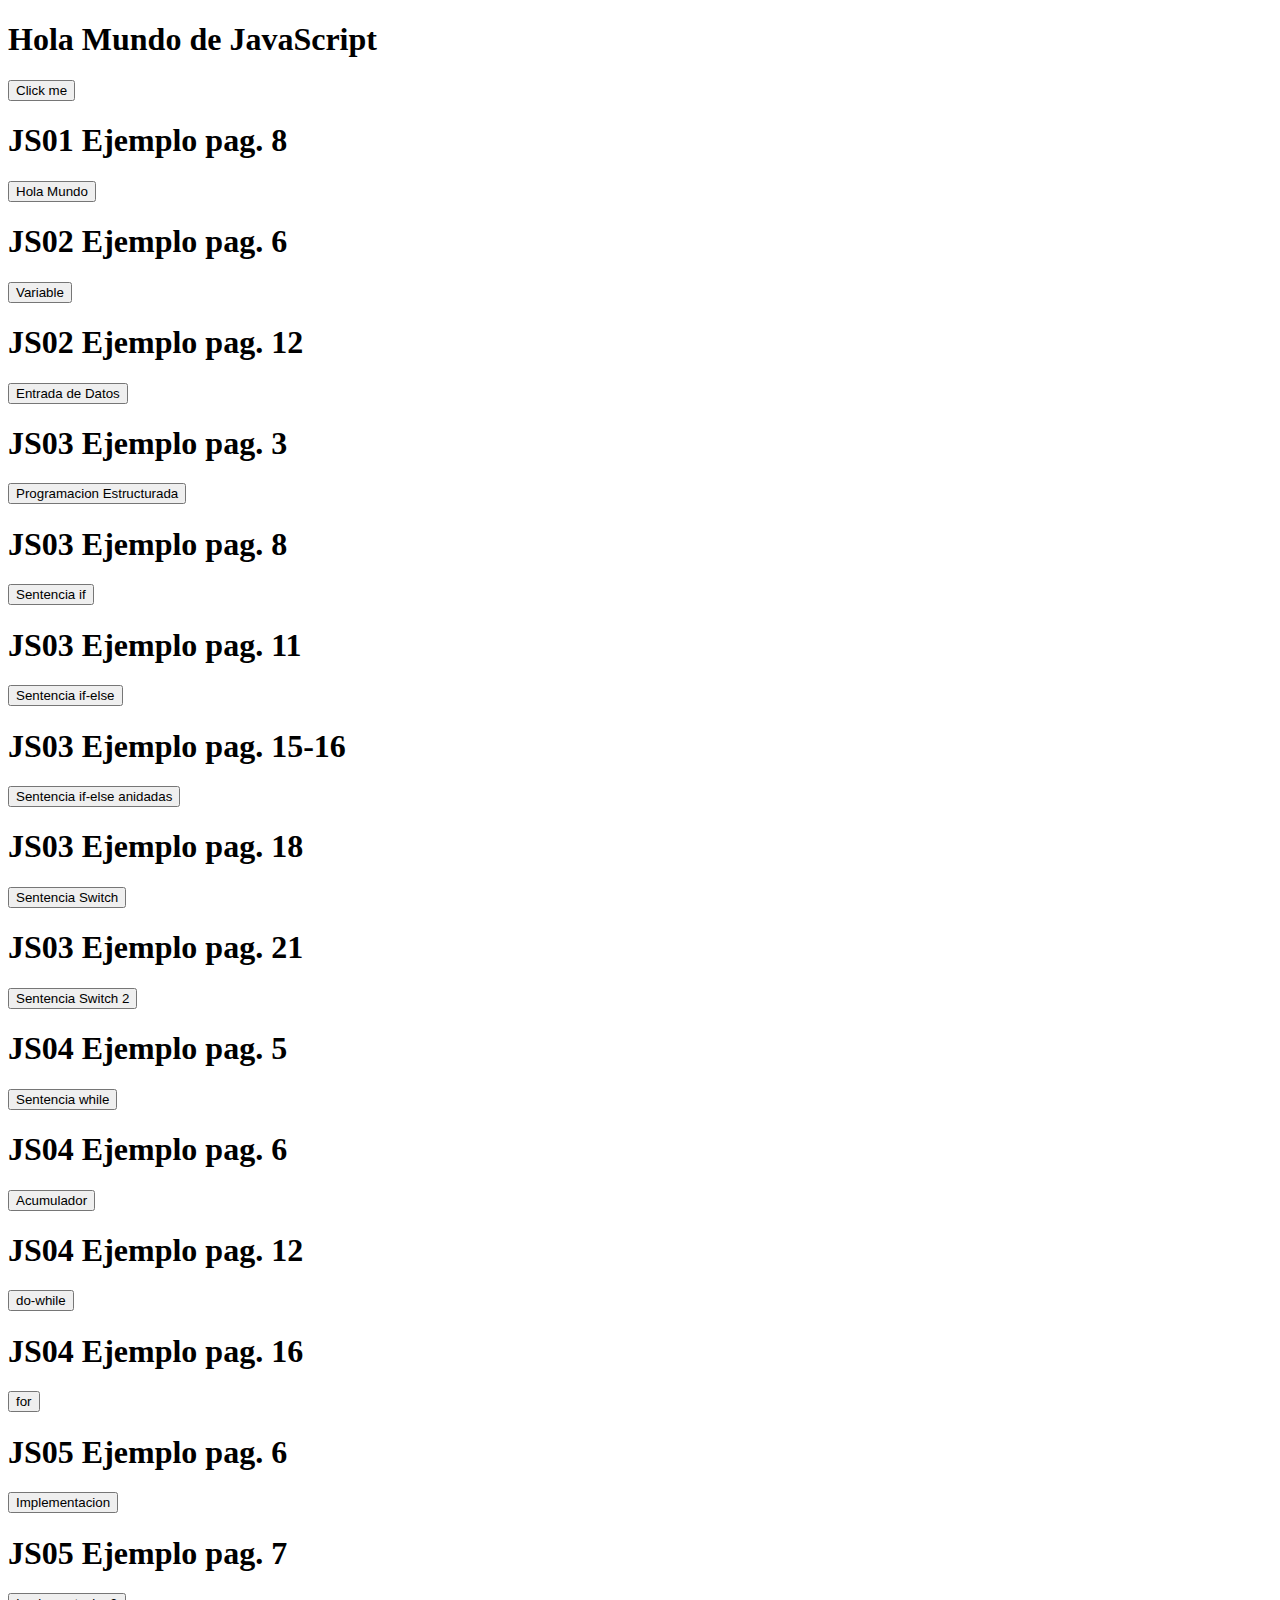
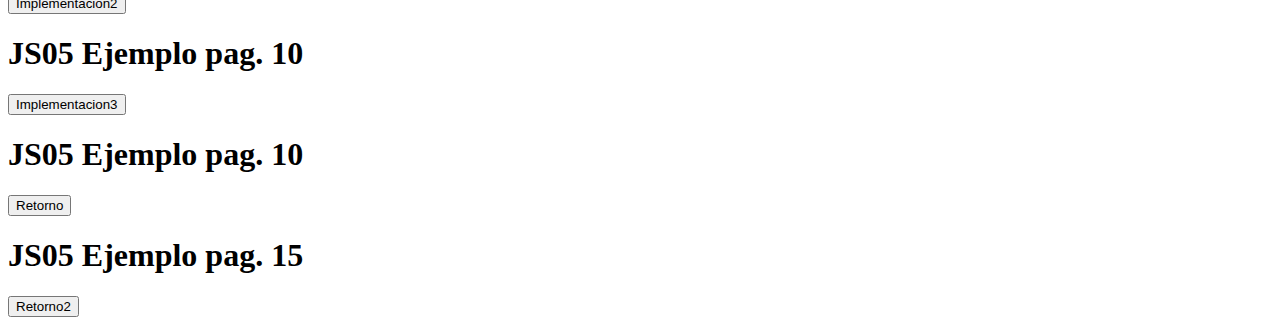
<file: Actividades/a04/index.html>
<!DOCTYPE html>
<html lang="en">
<head>
    <meta charset="UTF-8">
    <meta name="viewport" content="width=device-width, initial-scale=1.0">
    <title>Introduccion a JavaScript</title>
    <script src="./src/main.js"></script>
</head>
<body>
    <h1>Hola Mundo de JavaScript</h1>
    <div id="nombre"></div>
    <div id="edad"></div>
    <input type="button" id="clickMe" value="Click me" onclick="getDatos();">

    <h1>JS01 Ejemplo pag. 8</h1>
    <div id="HM"></div>
    <input type="button" value="Hola Mundo" onclick="HM();">

    <h1>JS02 Ejemplo pag. 6</h1>
    <div id="variable"></div>
    <input type="button" value="Variable" onclick="variable();">
    <h1>JS02 Ejemplo pag. 12</h1>
    <div id="entradaDatos"></div>
    <input type="button" value="Entrada de Datos" onclick="entradaDatos();">

    <h1>JS03 Ejemplo pag. 3</h1>
    <div id="programacionEstructurada"></div>
    <input type="button" value="Programacion Estructurada" onclick="programacionEstructurada();">
    <h1>JS03 Ejemplo pag. 8</h1>
    <div id="if"></div>
    <input type="button" value="Sentencia if" onclick="sentenciaIf();">
    <h1>JS03 Ejemplo pag. 11</h1>
    <div id="else"></div>
    <input type="button" value="Sentencia if-else" onclick="sentenciaIfElse();">
    <h1>JS03 Ejemplo pag. 15-16</h1>
    <div id="anidada"></div>
    <input type="button" value="Sentencia if-else anidadas" onclick="sentenciaIfElseAnidadas();">
    <h1>JS03 Ejemplo pag. 18</h1>
    <div id="switch"></div>
    <input type="button" value="Sentencia Switch" onclick="sentenciaSwitch();">
    <h1>JS03 Ejemplo pag. 21</h1>
    <div id="switch2"></div>
    <input type="button" value="Sentencia Switch 2" onclick="sentenciaSwitch2();">

    <h1>JS04 Ejemplo pag. 5</h1>
    <div id="while"></div>
    <input type="button" value="Sentencia while" onclick="sentenciaWhile();">
    <h1>JS04 Ejemplo pag. 6</h1>
    <div id="acumulador"></div>
    <input type="button" value="Acumulador" onclick="acumulador();">
    <h1>JS04 Ejemplo pag. 12</h1>
    <input type="button" value="do-while" onclick="doWhile();">
    <h1>JS04 Ejemplo pag. 16</h1>
    <div id="for"></div>
    <input type="button" value="for" onclick="forr();">


    <h1>JS05 Ejemplo pag. 6</h1>
    <div id="implementacion"></div>
    <input type="button" value="Implementacion" onclick="implementacion();">
    <h1>JS05 Ejemplo pag. 7</h1>
    <div id="implementacion2"></div>
    <input type="button" value="Implementacion2" onclick="implementacion2();">
    <h1>JS05 Ejemplo pag. 10</h1>
    <div id="implementacion3"></div>
    <input type="button" value="Implementacion3" onclick="implementacion3();">
    <h1>JS05 Ejemplo pag. 10</h1>
    <div id="retorno"></div>
    <input type="button" value="Retorno" onclick="retornoValor();">
    <h1>JS05 Ejemplo pag. 15</h1>
    <div id="retorno2"></div>
    <input type="button" value="Retorno2" onclick="retornoValor2();">
</body>
</html>
</file>
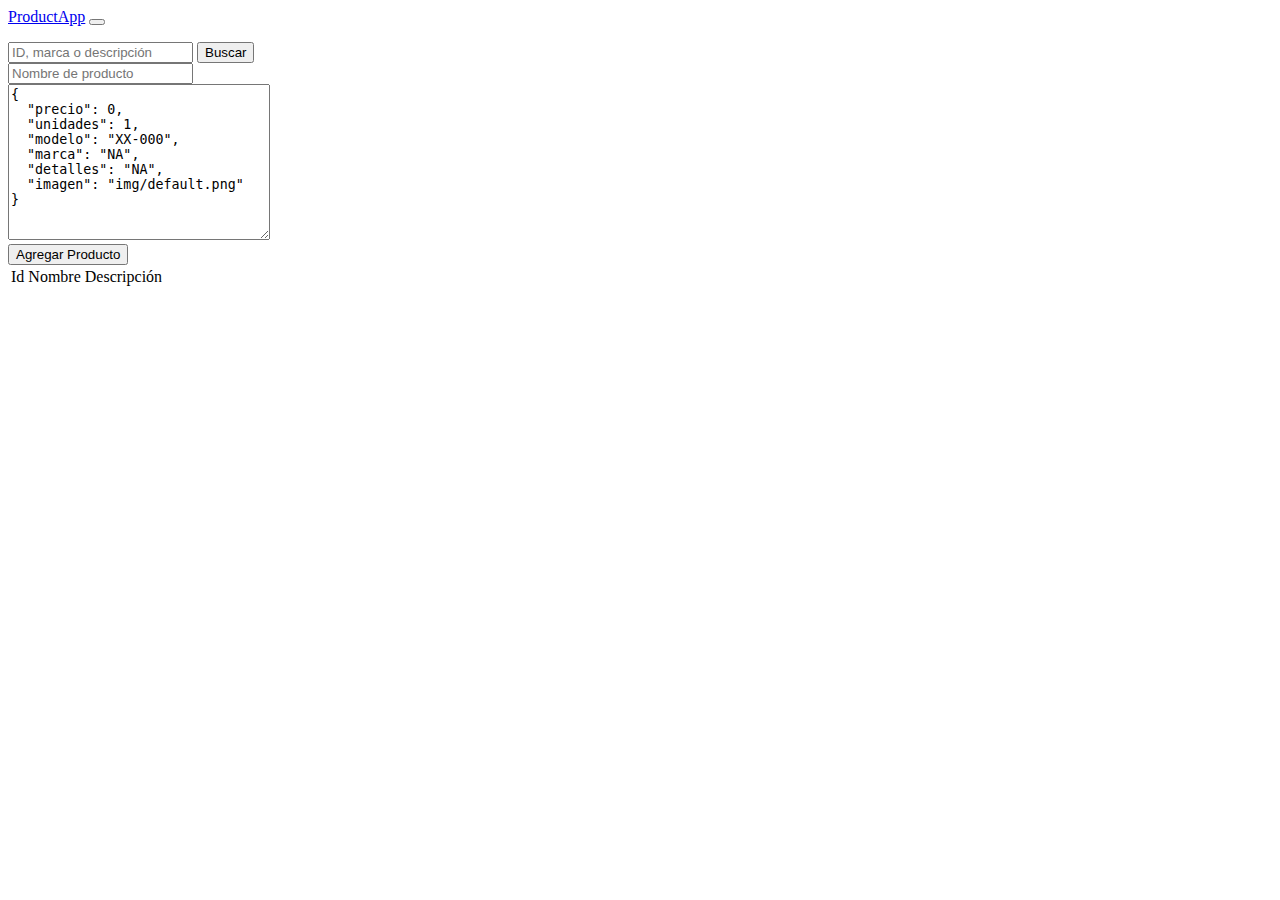
<file: Actividades/a07/index.html>
<!DOCTYPE html>
<html lang="en">
  <head>
    <meta charset="UTF-8">
    <title>ProductApp</title>
    <!-- BOOTSTRAP 4  -->
    <link rel="stylesheet" href="https://bootswatch.com/4/superhero/bootstrap.min.css">
  </head>
  <body onload="init()">

    <!-- BARRA DE NAVEGACIÓN  -->
    <nav class="navbar navbar-expand-lg navbar-dark bg-dark">
      <a class="navbar-brand" href=".">ProductApp</a>
      <button class="navbar-toggler" type="button" data-toggle="collapse" data-target="#navbarSupportedContent" aria-controls="navbarSupportedContent" aria-expanded="false" aria-label="Toggle navigation">
        <span class="navbar-toggler-icon"></span>
      </button>

      <div class="collapse navbar-collapse" id="navbarSupportedContent">
        <ul class="navbar-nav ml-auto"></ul>
          <form class="form-inline my-2 my-lg-0">
            <input class="form-control mr-sm-2" name="search" id="search" type="search" placeholder="ID, marca o descripción" aria-label="Search">
            <button class="btn btn-success my-2 my-sm-0" type="submit">Buscar</button>
          </form>
      </div>
    </nav>

    <div class="container">
      <div class="row p-4">
        <div class="col-md-5">
          <div class="card">
            <div class="card-body">
              <!-- FORMULARIO PARA AGREGAR PRODUCTO -->
              <form id="product-form">
                <input type="hidden" id="producto_id">
                <div class="form-group">
                  <input class="form-control" type="text" id="name" placeholder="Nombre de producto">
                </div>
                <div class="form-group">
                  <textarea class="form-control" id="description" cols="30" rows="10" placeholder="JSON de producto"></textarea>
                </div>
                <input type="hidden" id="productId">
                <button class="btn btn-primary btn-block text-center" type="submit">
                  Agregar Producto
                </button>
              </form>
            </div>
          </div>
        </div>

        <!-- TABLA  -->
        <div class="col-md-7">
          <div class="card my-4 d-none" id="product-result">
            <div class="card-body">
              <!-- RESULTADO -->
              <ul id="container"></ul>
            </div>
          </div>

          <table class="table table-bordered table-sm">
            <thead>
              <tr>
                <td>Id</td>
                <td>Nombre</td>
                <td>Descripción</td>
              </tr>
            </thead>
            <tbody id="products"></tbody>
          </table>
        </div>
      </div>
    </div>

    <script src="https://code.jquery.com/jquery-3.3.1.min.js"
      integrity="sha256-FgpCb/KJQlLNfOu91ta32o/NMZxltwRo8QtmkMRdAu8="
      crossorigin="anonymous">
    </script>
    <!-- Lógica del Frontend -->
    <script src="app.js"></script>
  </body>

</html>
</file>
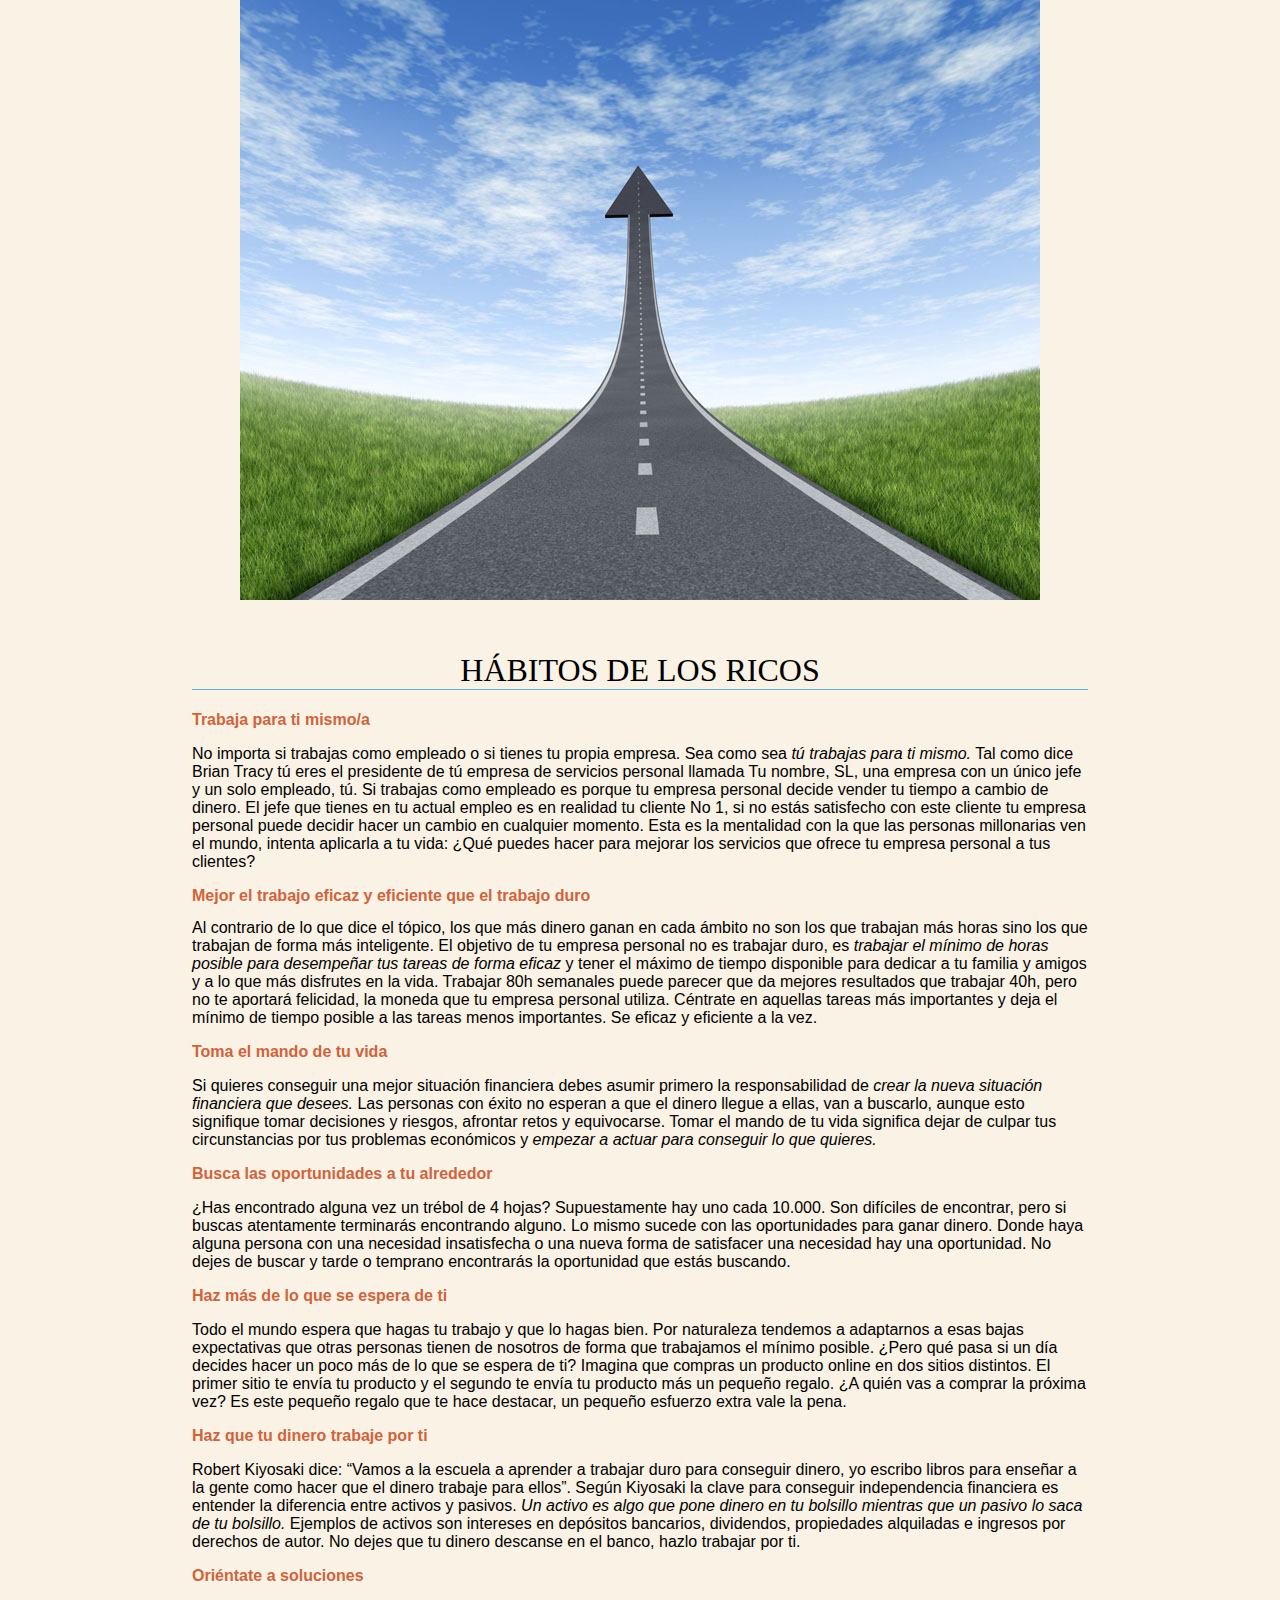
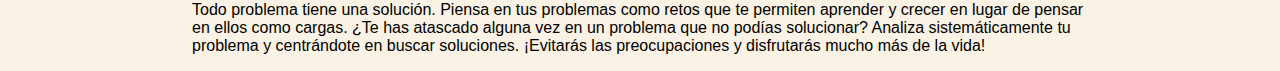
<file: practicas/p02/index.html>
<!DOCTYPE html>
<html lang="en">
<head>
    <meta charset="UTF-8">
    <title>Inteligencia Financiera</title>
    <style>
        body {
            background-color: #faf2e4;
            margin: 0 15%;
            font-family: sans-serif;
        }
        h1 {
            text-align: center;
            font-family: serif;
            font-weight: normal;
            text-transform: uppercase;
            border-bottom: 1px solid #57b1dc;
            margin-top: 30px;
        }
        h2 {
            color: #d1633c;
            font-size: 1em;
        }
        
    </style>
</head>
<body>
    <div style="text-align: center;">
        <img src="images/camino.jpg" alt="Camino a la libertad financiera">
    </div>
    <br>
    <h1>Hábitos de los Ricos</h1>
    <h2>Trabaja para ti mismo/a</h2>
    <p>No importa si trabajas como empleado o si tienes tu propia
        empresa. Sea como sea <em>tú trabajas para ti mismo.</em> Tal como
        dice Brian Tracy tú eres el presidente de tú empresa de
        servicios personal llamada Tu nombre, SL, una empresa con
        un único jefe y un solo empleado, tú. Si trabajas como
        empleado es porque tu empresa personal decide vender tu
        tiempo a cambio de dinero. El jefe que tienes en tu actual
        empleo es en realidad tu cliente No 1, si no estás
        satisfecho con este cliente tu empresa personal puede
        decidir hacer un cambio en cualquier momento.
    
        Esta es la mentalidad con la que las personas millonarias
        ven el mundo, intenta aplicarla a tu vida: ¿Qué puedes
        hacer para mejorar los servicios que ofrece tu empresa
        personal a tus clientes?
    
    <h2>Mejor el trabajo eficaz y eficiente que el trabajo duro</h2>
    Al contrario de lo que dice el tópico, los que más dinero
        ganan en cada ámbito no son los que trabajan más horas
        sino los que trabajan de forma más inteligente.
        
        El objetivo de tu empresa personal no es trabajar duro,
        es <em>trabajar el mínimo de horas posible para desempeñar
        tus tareas de forma eficaz</em> y tener el máximo de tiempo
        disponible para dedicar a tu familia y amigos y a lo que más disfrutes en la vida. Trabajar 80h semanales puede
        parecer que da mejores resultados que trabajar 40h, pero
        no te aportará felicidad, la moneda que tu empresa
        personal utiliza. Céntrate en aquellas tareas más
        importantes y deja el mínimo de tiempo posible a las
        tareas menos importantes. Se eficaz y eficiente a la vez.</p>
    
    <h2>Toma el mando de tu vida</h2>
    <p>Si quieres conseguir una mejor situación financiera debes
        asumir primero la responsabilidad de <em>crear la nueva
        situación financiera que desees.</em> Las personas con éxito
        no esperan a que el dinero llegue a ellas, van a buscarlo,
        aunque esto signifique tomar decisiones y riesgos,
        afrontar retos y equivocarse. Tomar el mando de tu vida
        significa dejar de culpar tus circunstancias por tus
        problemas económicos y <em>empezar a actuar para conseguir lo
            que quieres.</em></p>
    
    <h2>Busca las oportunidades a tu alrededor</h2>
    <p>¿Has encontrado alguna vez un trébol de 4 hojas?
        Supuestamente hay uno cada 10.000. Son difíciles de
        encontrar, pero si buscas atentamente terminarás
        encontrando alguno. Lo mismo sucede con las oportunidades
        para ganar dinero. Donde haya alguna persona con una
        necesidad insatisfecha o una nueva forma de satisfacer
        una necesidad hay una oportunidad. No dejes de buscar y
        tarde o temprano encontrarás la oportunidad que estás
        buscando.</p>
    
    <h2>Haz más de lo que se espera de ti</h2>
    <p>Todo el mundo espera que hagas tu trabajo y que lo hagas
        bien. Por naturaleza tendemos a adaptarnos a esas bajas
        expectativas que otras personas tienen de nosotros de
        forma que trabajamos el mínimo posible. ¿Pero qué pasa si
        un día decides hacer un poco más de lo que se espera de
        ti? Imagina que compras un producto online en dos sitios
        distintos. El primer sitio te envía tu producto y el
        segundo te envía tu producto más un pequeño regalo. ¿A
        quién vas a comprar la próxima vez? Es este pequeño regalo
        que te hace destacar, un pequeño esfuerzo extra vale la
        pena.</p>
    
    <h2>Haz que tu dinero trabaje por ti</h2>
    <p>Robert Kiyosaki dice: “Vamos a la escuela a aprender a
        trabajar duro para conseguir dinero, yo escribo libros
        para enseñar a la gente como hacer que el dinero trabaje
        para ellos”. Según Kiyosaki la clave para conseguir
        independencia financiera es entender la diferencia entre
        activos y pasivos. <em>Un activo es algo que pone dinero en
        tu bolsillo mientras que un pasivo lo saca de tu bolsillo.</em> 
        Ejemplos de activos son intereses en depósitos bancarios,
        dividendos, propiedades alquiladas e ingresos por
        derechos de autor. No dejes que tu dinero descanse en el
        banco, hazlo trabajar por ti.</p>
    
    <h2>Oriéntate a soluciones</h2>
    <p>Todo problema tiene una solución. Piensa en tus problemas
        como retos que te permiten aprender y crecer en lugar de
        pensar en ellos como cargas. ¿Te has atascado alguna vez
        en un problema que no podías solucionar? Analiza
        sistemáticamente tu problema y centrándote en buscar
        soluciones. ¡Evitarás las preocupaciones y disfrutarás
        mucho más de la vida!</p>
</body>
</html>
</file>
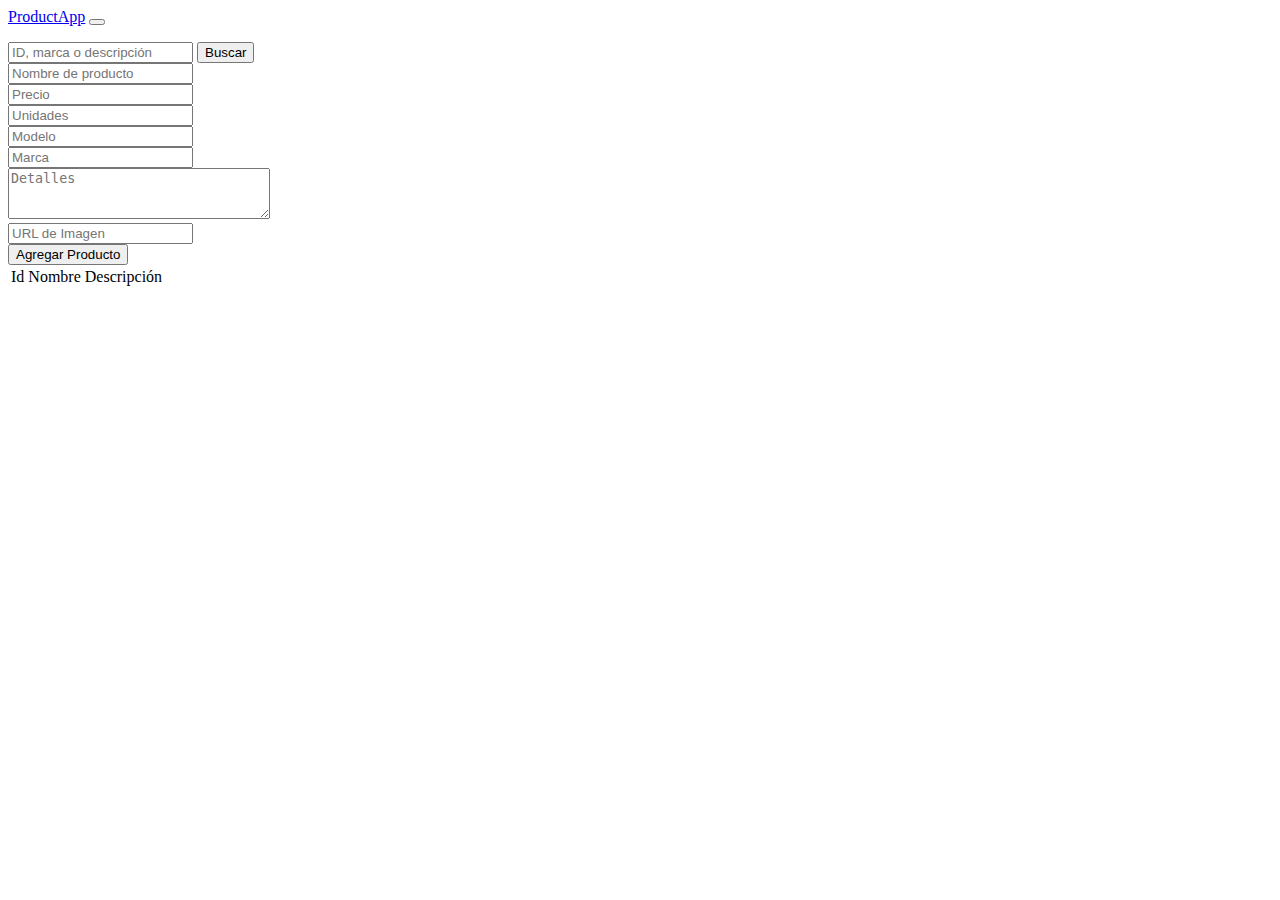
<file: Actividades/p11-copia/product_app/index.html>
<!DOCTYPE html>
<html lang="en">
  <head>
    <meta charset="UTF-8">
    <title>ProductApp</title>
    <!-- BOOTSTRAP 4  -->
    <link rel="stylesheet" href="https://bootswatch.com/4/superhero/bootstrap.min.css">
  </head>
  <body>

    <!-- BARRA DE NAVEGACIÓN  -->
    <nav class="navbar navbar-expand-lg navbar-dark bg-dark">
      <a class="navbar-brand" href=".">ProductApp</a>
      <button class="navbar-toggler" type="button" data-toggle="collapse" data-target="#navbarSupportedContent" aria-controls="navbarSupportedContent" aria-expanded="false" aria-label="Toggle navigation">
        <span class="navbar-toggler-icon"></span>
      </button>

      <div class="collapse navbar-collapse" id="navbarSupportedContent">
        <ul class="navbar-nav ml-auto"></ul>
          <form class="form-inline my-2 my-lg-0">
            <input class="form-control mr-sm-2" name="search" id="search" type="search" placeholder="ID, marca o descripción" aria-label="Search">
            <button class="btn btn-success my-2 my-sm-0" type="submit">Buscar</button>
          </form>
      </div>
    </nav>

    <div class="container">
      <div class="row p-4">
        <div class="col-md-5">
          <div class="card">
            <div class="card-body">
              <!-- FORMULARIO PARA AGREGAR PRODUCTO -->
               
              <form id="product-form">
                <div class="form-group">
                  <input class="form-control" type="text" id="name" placeholder="Nombre de producto">
                  <small id="name-status" class="form-text text-muted" style="display: none;"></small>
                </div>
                <div class="form-group">
                  <input class="form-control" type="number" id="price" placeholder="Precio">
                  <small id="price-status" class="form-text text-muted" style="display: none;"></small>
                </div>
                <div class="form-group">
                  <input class="form-control" type="number" id="units" placeholder="Unidades">
                  <small id="units-status" class="form-text text-muted" style="display: none;"></small>
                </div>
                <div class="form-group">
                  <input class="form-control" type="text" id="model" placeholder="Modelo">
                  <small id="model-status" class="form-text text-muted" style="display: none;"></small>
                </div>
                <div class="form-group">
                  <input class="form-control" type="text" id="brand" placeholder="Marca">
                  <small id="brand-status" class="form-text text-muted" style="display: none;"></small>
                </div>
                <div class="form-group">
                  <textarea class="form-control" id="details" cols="30" rows="3" placeholder="Detalles"></textarea>
                  <small id="details-status" class="form-text text-muted" style="display: none;"></small>
                </div>
                <div class="form-group">
                  <input class="form-control" type="text" id="image" placeholder="URL de Imagen">
                  <small id="image-status" class="form-text text-muted" style="display: none;"></small>
                </div>
                <input type="hidden" id="productId">
                <button class="btn btn-primary btn-block text-center" type="submit">Agregar Producto</button>
              </form>              
              
            </div>
          </div>
        </div>

        <!-- TABLA  -->
        <div class="col-md-7">
          <div class="card my-4" id="product-result">
            <div class="card-body">
              <!-- RESULTADO -->
              <ul id="container"></ul>
            </div>
          </div>

          <table class="table table-bordered table-sm">
            <thead>
              <tr>
                <td>Id</td>
                <td>Nombre</td>
                <td>Descripción</td>
              </tr>
            </thead>
            <tbody id="products"></tbody>
          </table>
        </div>
      </div>
    </div>

    <script src="https://code.jquery.com/jquery-3.3.1.min.js"
      integrity="sha256-FgpCb/KJQlLNfOu91ta32o/NMZxltwRo8QtmkMRdAu8="
      crossorigin="anonymous"></script>
    <!-- Lógica del Frontend -->
    <script src="app.js"></script>
  </body>

</html>
</file>
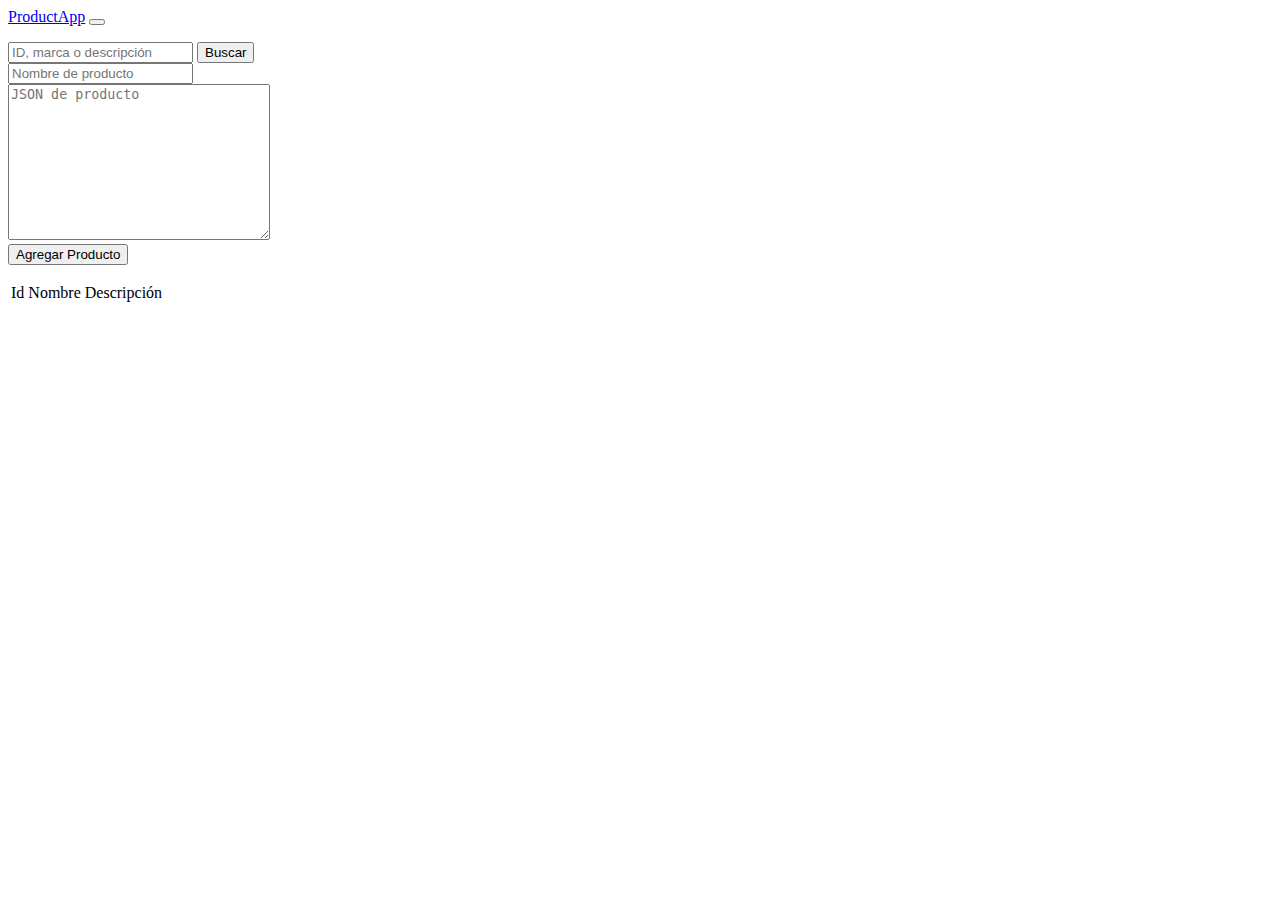
<file: Ejemplos/p11_sin_jquery-copia/product_app/index.html>
<!DOCTYPE html>
<html lang="en">
  <head>
    <meta charset="UTF-8">
    <title>ProductApp</title>
    <!-- BOOTSTRAP 4  -->
    <link rel="stylesheet" href="https://bootswatch.com/4/superhero/bootstrap.min.css">
  </head>
  <body onload="init()">

    <!-- BARRA DE NAVEGACIÓN  -->
    <nav class="navbar navbar-expand-lg navbar-dark bg-dark">
      <a class="navbar-brand" href=".">ProductApp</a>
      <button class="navbar-toggler" type="button" data-toggle="collapse" data-target="#navbarSupportedContent" aria-controls="navbarSupportedContent" aria-expanded="false" aria-label="Toggle navigation">
        <span class="navbar-toggler-icon"></span>
      </button>

      <div class="collapse navbar-collapse" id="navbarSupportedContent">
        <ul class="navbar-nav ml-auto"></ul>
          <form class="form-inline my-2 my-lg-0">
            <input class="form-control mr-sm-2" name="search" id="search" type="search" placeholder="ID, marca o descripción" aria-label="Search">
            <button class="btn btn-success my-2 my-sm-0" type="submit">Buscar</button>
          </form>
      </div>
    </nav>

    <div class="container">
      <div class="row p-4">
        <div class="col-md-5">
          <div class="card">
            <div class="card-body">
              <!-- FORMULARIO PARA AGREGAR PRODUCTO -->
              <form id="product-form">
                <div class="form-group">
                  <input class="form-control" type="text" id="name" placeholder="Nombre de producto">
                </div>
                <div class="form-group">
                  <textarea class="form-control" id="description" cols="30" rows="10" placeholder="JSON de producto"></textarea>
                </div>
                <input type="hidden" id="productId">
                <button class="btn btn-primary btn-block text-center" type="submit">
                  Agregar Producto
                </button>
              </form>
            </div>
          </div>
        </div>

        <!-- TABLA  -->
        <div class="col-md-7">
          <div class="card my-4 d-none" id="product-result">
            <div class="card-body">
              <!-- RESULTADO -->
              <ul id="container"></ul>
            </div>
          </div>

          <table class="table table-bordered table-sm">
            <thead>
              <tr>
                <td>Id</td>
                <td>Nombre</td>
                <td>Descripción</td>
              </tr>
            </thead>
            <tbody id="products"></tbody>
          </table>
        </div>
      </div>
    </div>

    <script src="https://code.jquery.com/jquery-3.3.1.min.js"
      integrity="sha256-FgpCb/KJQlLNfOu91ta32o/NMZxltwRo8QtmkMRdAu8="
      crossorigin="anonymous"></script>
    <!-- Lógica del Frontend -->
    <script src="app.js"></script>
  </body>

</html>
</file>
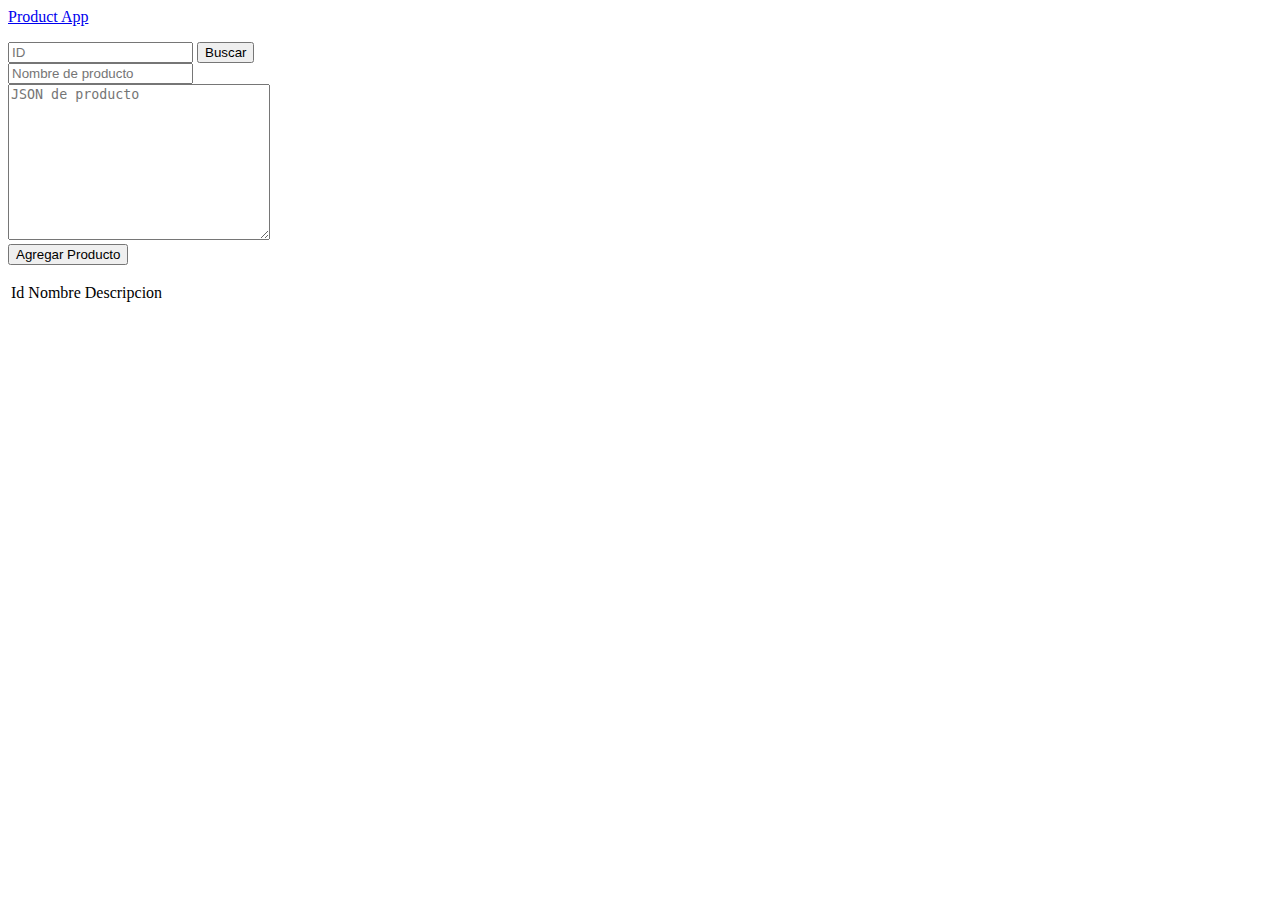
<file: practicas/p10/product_app/index.html>
<!DOCTYPE html>
<html lang="en">
  <head>
    <meta charset="UTF-8">
    <title>Product App</title>
  </head>
  <body onload="init()">

    <!-- BARRA DE NAVEGACIÓN  -->
    <nav>
      <a href="#">Product App</a>
      
        <ul></ul>
        <form>
          <input name="search" id="search" type="search" placeholder="ID">
          <button type="submit" onclick="buscarID(event)">Buscar</button>
        </form>
    </nav>

    <div>
      <div>
        <!-- FORMULARIO PARA AGREGAR PRODUCTO -->
        <form id="task-form" onsubmit="agregarProducto(event)">
          <div>
              <input type="text" id="name" placeholder="Nombre de producto">
          </div>
          <div>
              <textarea id="description" cols="30" rows="10" placeholder="JSON de producto"></textarea>
          </div>
          <button type="submit">Agregar Producto</button>
      </form>
      
      </div>

      <!-- TABLA  -->
      <div>
        <ul></ul>

        <table>
          <thead>
              <tr>
                  <td>Id</td>
                  <td>Nombre</td>
                  <td>Descripcion</td>
              </tr>
          </thead>
          <tbody id="productos"></tbody> <!-- Aquí se agregarán los productos -->
      </table>
      </div>
    </div>

    <!-- Lógica del Frontend -->
    <script src="./app.js"></script>
  </body>
</html>
</file>
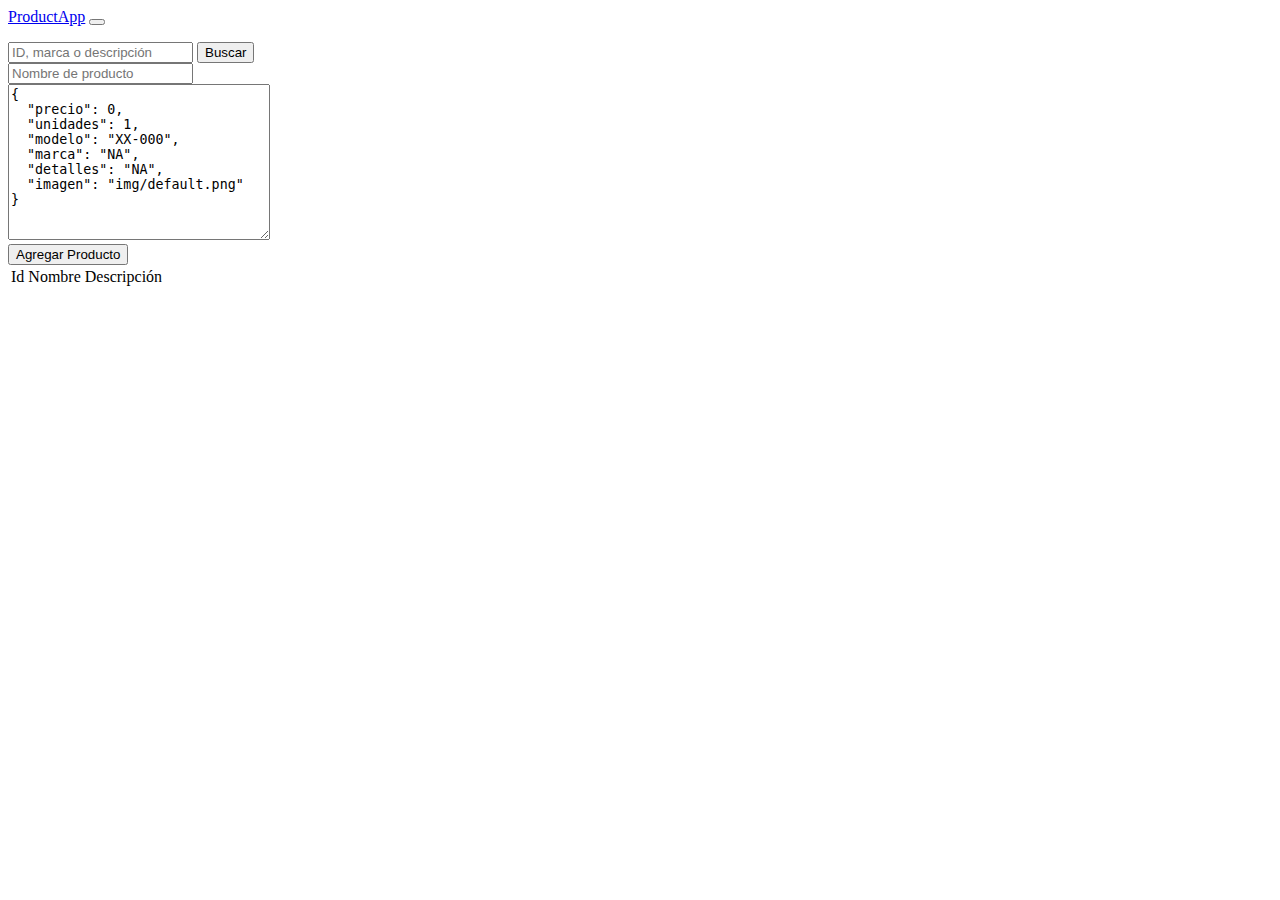
<file: practicas/p12/product_app/index.html>
<!DOCTYPE html>
<html lang="en">
  <head>
    <meta charset="UTF-8">
    <title>ProductApp</title>
    <!-- BOOTSTRAP 4  -->
    <link rel="stylesheet" href="https://bootswatch.com/4/superhero/bootstrap.min.css">
  </head>
  <body>

    <!-- BARRA DE NAVEGACIÓN  -->
    <nav class="navbar navbar-expand-lg navbar-dark bg-dark">
      <a class="navbar-brand" href=".">ProductApp</a>
      <button class="navbar-toggler" type="button" data-toggle="collapse" data-target="#navbarSupportedContent" aria-controls="navbarSupportedContent" aria-expanded="false" aria-label="Toggle navigation">
        <span class="navbar-toggler-icon"></span>
      </button>

      <div class="collapse navbar-collapse" id="navbarSupportedContent">
        <ul class="navbar-nav ml-auto"></ul>
          <form class="form-inline my-2 my-lg-0">
            <input class="form-control mr-sm-2" name="search" id="search" type="search" placeholder="ID, marca o descripción" aria-label="Search">
            <button class="btn btn-success my-2 my-sm-0" type="submit">Buscar</button>
          </form>
      </div>
    </nav>

    <div class="container">
      <div class="row p-4">
        <div class="col-md-5">
          <div class="card">
            <div class="card-body">
              <!-- FORMULARIO PARA AGREGAR PRODUCTO -->
              <form id="product-form">
                <div class="form-group">
                  <input class="form-control" type="text" id="name" placeholder="Nombre de producto">
                </div>
                <div class="form-group">
                  <textarea class="form-control" id="description" cols="30" rows="10" placeholder="JSON de producto"></textarea>
                </div>
                <input type="hidden" id="productId">
                <button class="btn btn-primary btn-block text-center" type="submit">
                  Agregar Producto
                </button>
              </form>
            </div>
          </div>
        </div>

        <!-- TABLA  -->
        <div class="col-md-7">
          <div class="card my-4" id="product-result">
            <div class="card-body">
              <!-- RESULTADO -->
              <ul id="container"></ul>
            </div>
          </div>

          <table class="table table-bordered table-sm">
            <thead>
              <tr>
                <td>Id</td>
                <td>Nombre</td>
                <td>Descripción</td>
              </tr>
            </thead>
            <tbody id="products"></tbody>
          </table>
        </div>
      </div>
    </div>

    <script src="https://code.jquery.com/jquery-3.3.1.min.js"
      integrity="sha256-FgpCb/KJQlLNfOu91ta32o/NMZxltwRo8QtmkMRdAu8="
      crossorigin="anonymous"></script>
    <!-- Lógica del Frontend -->
    <script src="app.js"></script>
  </body>

</html>
</file>
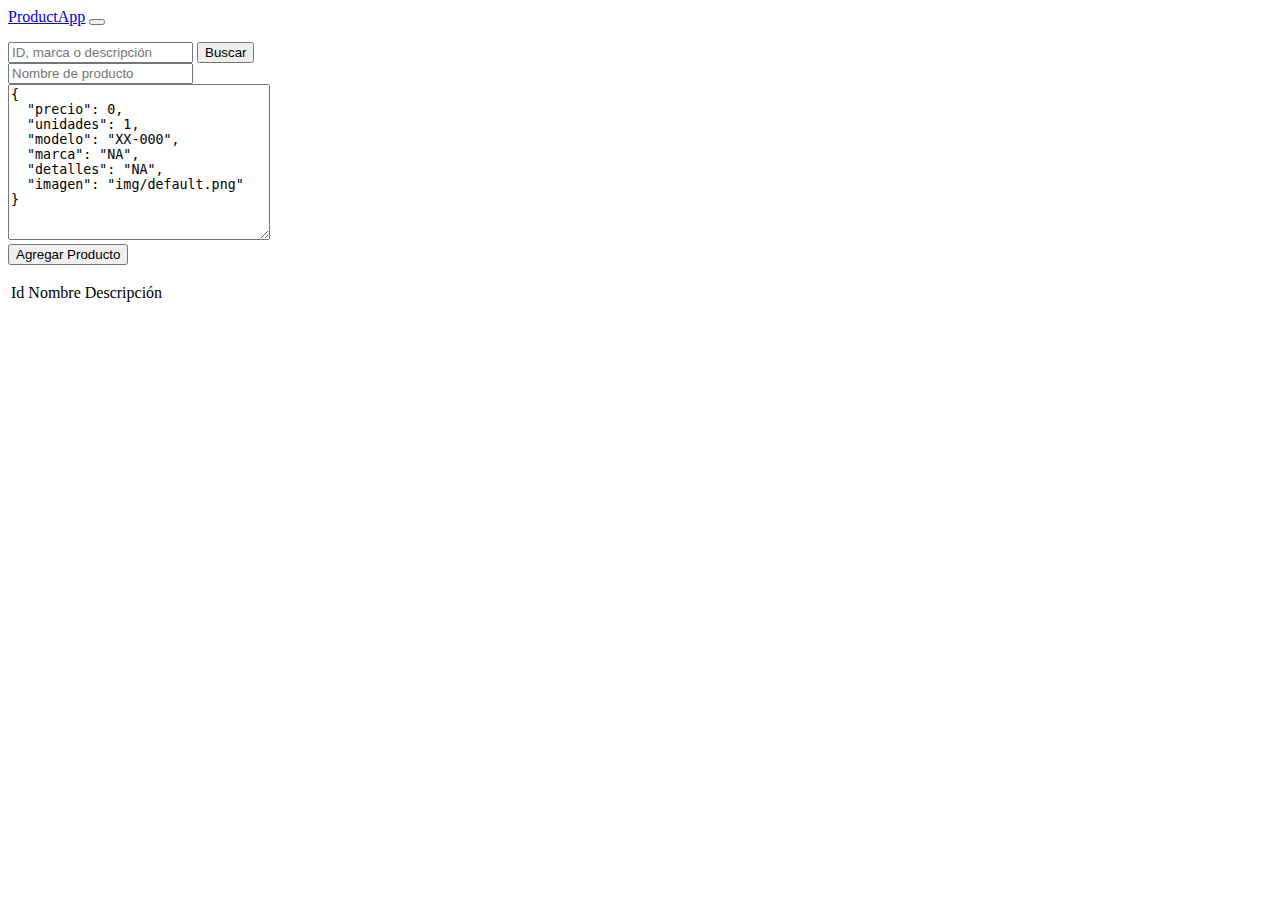
<file: practicas/p11/p11_sin_jquery/product_app/index.html>
<!DOCTYPE html>
<html lang="en">
  <head>
    <meta charset="UTF-8">
    <title>ProductApp</title>
    <!-- BOOTSTRAP 4  -->
    <link rel="stylesheet" href="https://bootswatch.com/4/superhero/bootstrap.min.css">
  </head>
  <body onload="init()">

    <!-- BARRA DE NAVEGACIÓN  -->
    <nav class="navbar navbar-expand-lg navbar-dark bg-dark">
      <a class="navbar-brand" href=".">ProductApp</a>
      <button class="navbar-toggler" type="button" data-toggle="collapse" data-target="#navbarSupportedContent" aria-controls="navbarSupportedContent" aria-expanded="false" aria-label="Toggle navigation">
        <span class="navbar-toggler-icon"></span>
      </button>

      <div class="collapse navbar-collapse" id="navbarSupportedContent">
        <ul class="navbar-nav ml-auto"></ul>
          <form class="form-inline my-2 my-lg-0">
            <input class="form-control mr-sm-2" name="search" id="search" type="search" placeholder="ID, marca o descripción" aria-label="Search">
            <button class="btn btn-success my-2 my-sm-0" type="submit" onclick="buscarProducto(event)">Buscar</button>
          </form>
      </div>
    </nav>

    <div class="container">
      <div class="row p-4">
        <div class="col-md-5">
          <div class="card">
            <div class="card-body">
              <!-- FORMULARIO PARA AGREGAR PRODUCTO -->
              <form id="product-form">
                <div class="form-group">
                  <input class="form-control" type="text" id="name" placeholder="Nombre de producto">
                </div>
                <div class="form-group">
                  <textarea class="form-control" id="description" cols="30" rows="10" placeholder="JSON de producto"></textarea>
                </div>
                <input type="hidden" id="productId">
                <button class="btn btn-primary btn-block text-center" type="submit" onclick="agregarProducto(event)">
                  Agregar Producto
                </button>
              </form>
            </div>
          </div>
        </div>

        <!-- TABLA  -->
        <div class="col-md-7">
          <div class="card my-4 d-none" id="product-result">
            <div class="card-body">
              <!-- RESULTADO -->
              <ul id="container"></ul>
            </div>
          </div>

          <table class="table table-bordered table-sm">
            <thead>
              <tr>
                <td>Id</td>
                <td>Nombre</td>
                <td>Descripción</td>
              </tr>
            </thead>
            <tbody id="products"></tbody>
          </table>
        </div>
      </div>
    </div>

    <!--script src="https://code.jquery.com/jquery-3.3.1.min.js"
      integrity="sha256-FgpCb/KJQlLNfOu91ta32o/NMZxltwRo8QtmkMRdAu8="
      crossorigin="anonymous"></script-->
    <!-- Lógica del Frontend -->
    <script src="app.js"></script>
  </body>

</html>
</file>
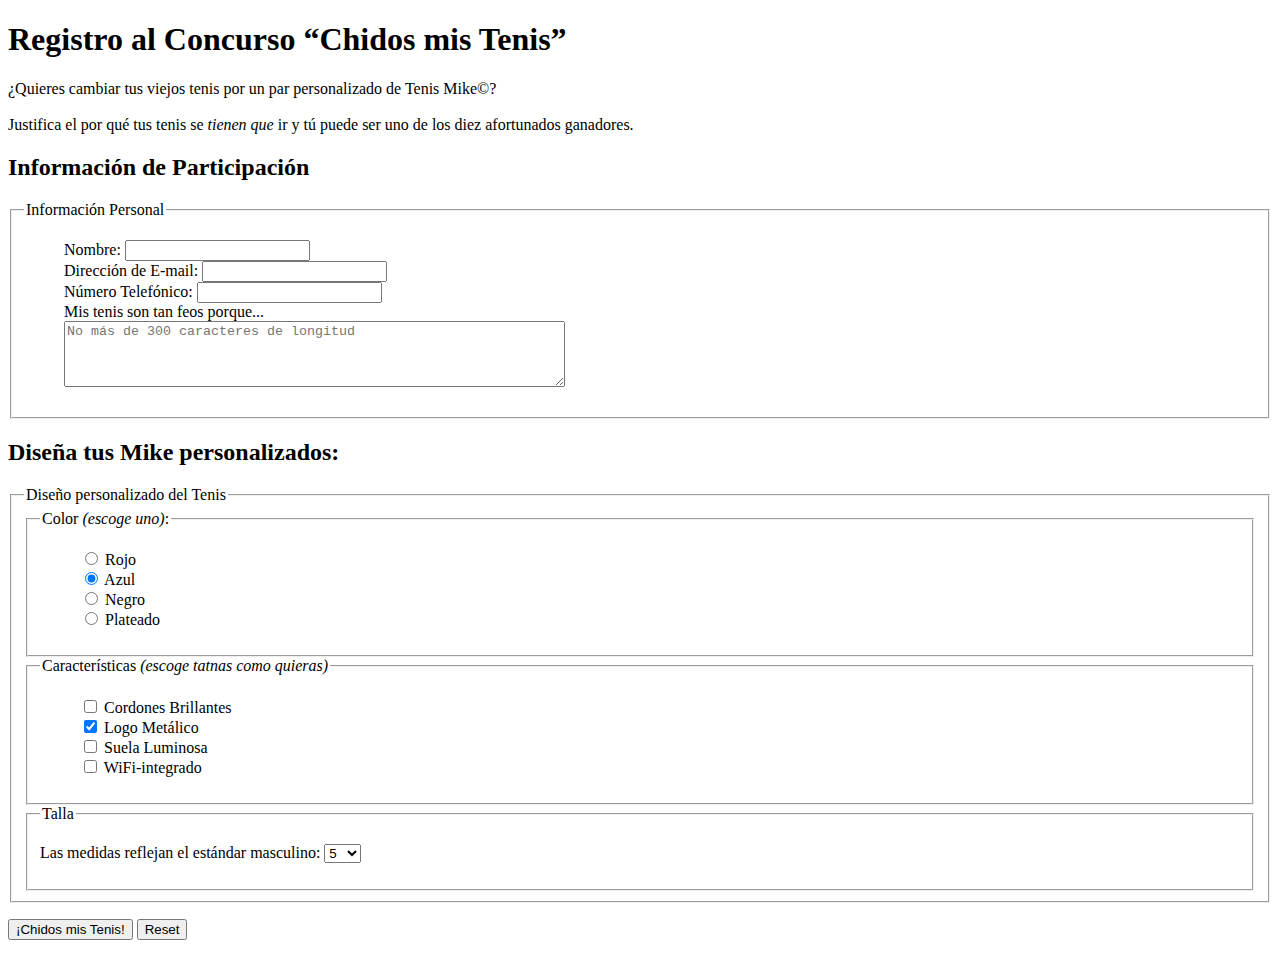
<file: practicas/p08-base/formulario_concurso.html>
<!DOCTYPE html >
<html>

  <head>
    <meta charset="utf-8" >
    <title>Registro al Concurso</title>
    <style type="text/css">
      ol, ul { 
      list-style-type: none;
      }
    </style>
  </head>

  <body>
    <h1>Registro al Concurso &ldquo;Chidos mis Tenis&rdquo;</h1>

    <p>¿Quieres cambiar tus viejos tenis por un par personalizado de Tenis Mike&#169;?<br><br>Justifica el por qué tus tenis se <em>tienen que</em> ir y tú puede ser uno de los diez afortunados ganadores.</p>

    <form id="formularioTenis" action="http://localhost/buap/tecweb/practicas/p06/concurso.php" method="post">

    <h2>Información de Participación</h2>

      <fieldset>
        <legend>Información Personal</legend>

        <ul>
          <li><label for="form-name">Nombre:</label> <input type="text" name="name" id="form-name"></li>
          <li><label for="form-email">Dirección de E-mail:</label> <input type="email" name="email" id="form-email"></li>
          <li><label for="form-tel">Número Telefónico:</label> <input type="tel" name="phone" id="form-tel"></li>
          <li><label for="form-story">Mis tenis son tan feos porque...</label><br><textarea name="story" rows="4" cols="60" id="form-story" placeholder="No más de 300 caracteres de longitud"></textarea></li>
        </ul>
      </fieldset>

      <h2>Diseña tus Mike personalizados:</h2>

      <fieldset>
        <legend>Diseño personalizado del Tenis</legend>

        <fieldset>
          <legend>Color <em>(escoge uno)</em>:</legend>
          <ul>
            <li><label><input type="radio" name="color" value="red"> Rojo</label></li>
            <li><input type="radio" name="color" value="blue" checked=""> Azul</li>
            <li><input type="radio" name="color" value="black"> Negro</li>
            <li><input type="radio" name="color" value="silver"> Plateado</li>
            </ul>
        </fieldset>

        <fieldset>
          <legend>Características <em>(escoge tatnas como quieras)</em></legend>
          <ul>
            <li><input type="checkbox" name="features[]" value="laces"> Cordones Brillantes</li>
            <li><input type="checkbox" name="features[]" value="logo" checked> Logo Metálico</li>
            <li><input type="checkbox" name="features[]" value="heels"> Suela Luminosa</li>
            <li><input type="checkbox" name="features[]" value="mp3"> WiFi-integrado</li>
          </ul>
        </fieldset>

        <fieldset>
          <legend>Talla</legend>
          <p>Las medidas reflejan el estándar masculino: 
            <select name="size" size="1">
              <option>5</option>
              <option>6</option>
              <option>7</option>
              <option>8</option>
              <option>9</option>
              <option>10</option>
              <option>11</option>
              <option>12</option>
              <option>13</option>
            </select>
          </p>
        </fieldset>

      </fieldset>

      <p>
        <input type="submit" value="¡Chidos mis Tenis!">
        <input type="reset">
      </p>

    </form>
  </body>
</html>
</file>
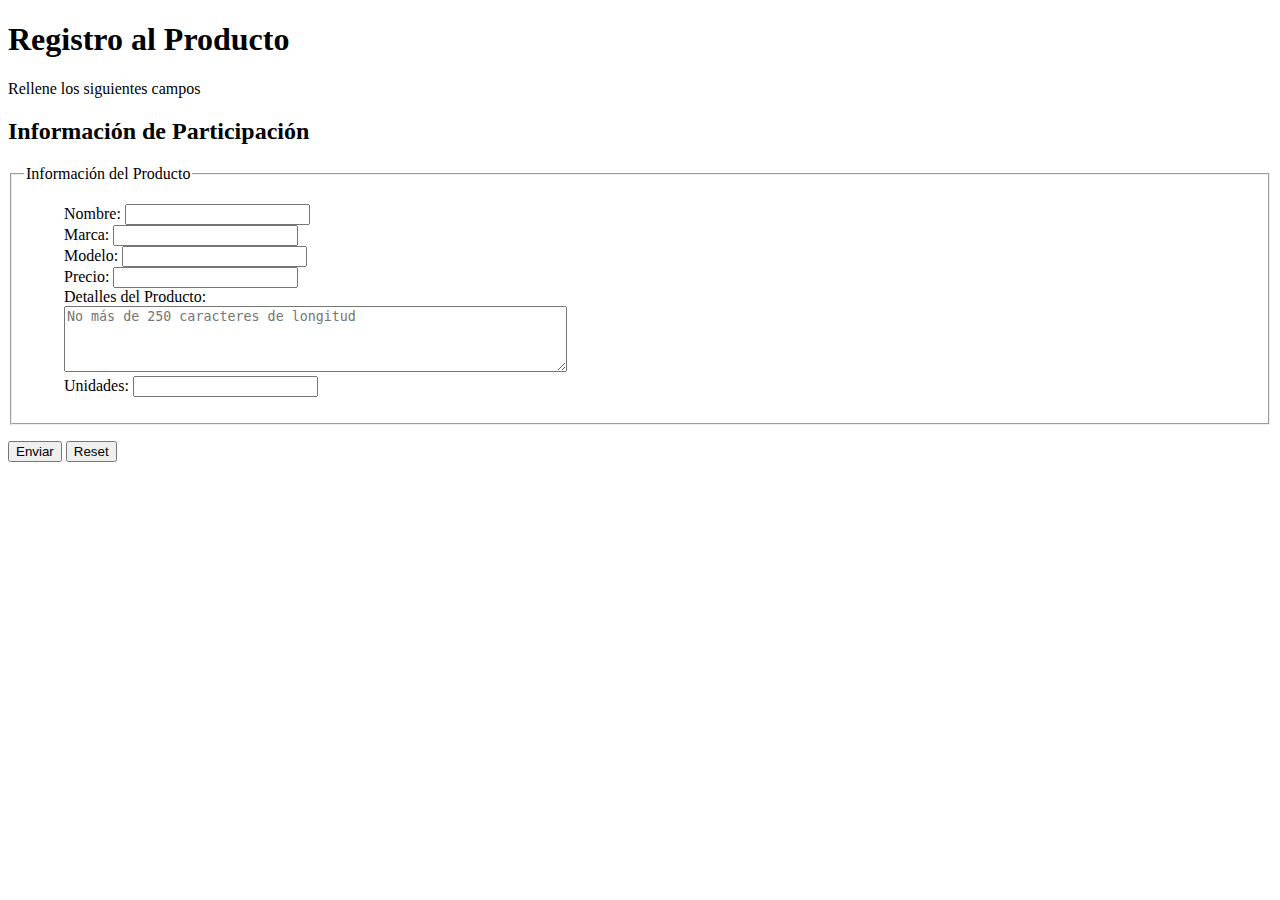
<file: practicas/p08-base/formulario_productos.html>
<!DOCTYPE html >
<html>

  <head>
    <meta charset="utf-8" >
    <title>Registro al Producto</title>
    <style type="text/css">
      ol, ul { 
      list-style-type: none;
      }
    </style>
  </head>

  <body>
    <h1>Registro al Producto</h1>

    <p>Rellene los siguientes campos</p>

    <form id="formularioTenis" action="http://localhost/tecweb/practicas/p08-base/set_producto_v2.php" method="post">

    <h2>Información de Participación</h2>

      <fieldset>
        <legend>Información del Producto</legend>

        <ul>
          <li><label for="form-name">Nombre:</label> <input type="text" name="name" id="form-name"></li>
          <li><label for="form-brand">Marca:</label> <input type="text" name="brand" id="form-brand"></li>
          <li><label for="form-mod">Modelo:</label> <input type="text" name="model" id="form-mod"></li>
          <li><label for="form-price">Precio:</label> <input type="number" name="price" id="form-price"></li>
          <li><label for="form-details">Detalles del Producto:</label><br><textarea name="details" rows="4" cols="60" id="form-story" placeholder="No más de 250 caracteres de longitud"></textarea></li>
          <li><label for="form-unities">Unidades:</label> <input type="number" name="unities" id="form-details" ></li>
        </ul>
      </fieldset>

      <p>
        <input type="submit" value="Enviar">
        <input type="reset">
      </p>

    </form>
  </body>
</html>
</file>
